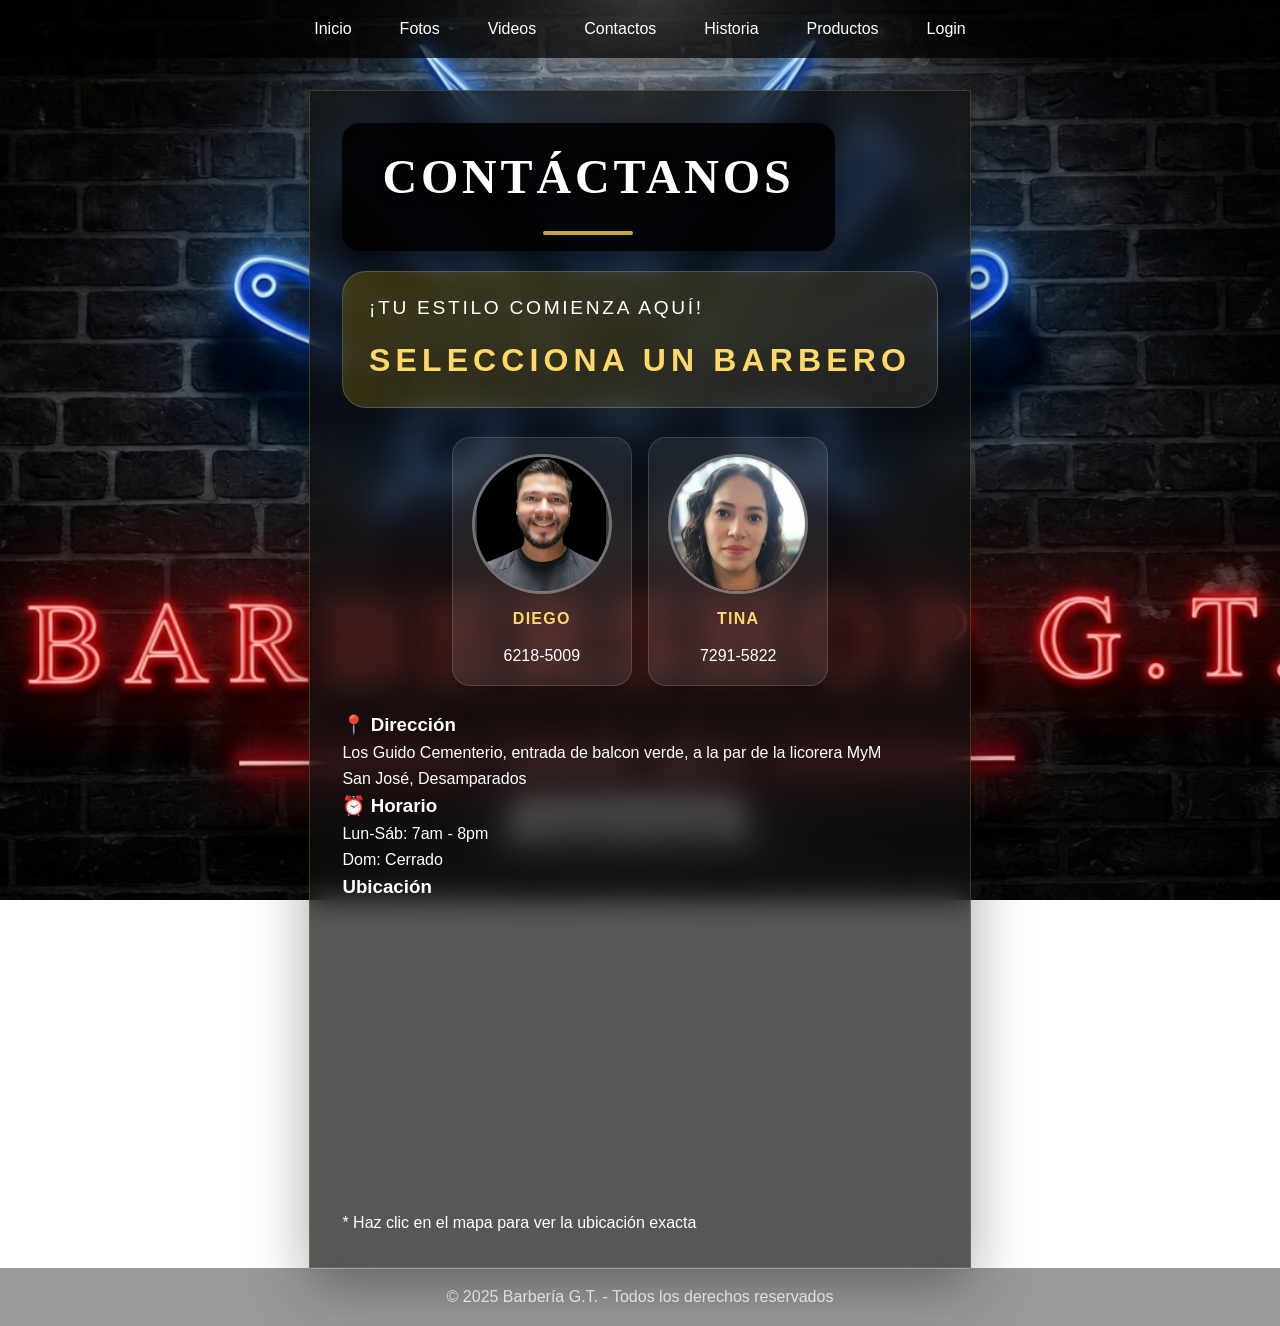
<file: contactos.html>
<!DOCTYPE html>
<html lang="es">
<head>
    <meta charset="UTF-8">
    <meta name="viewport" content="width=device-width, initial-scale=1.0">
    <title>Contactos - Barbería G.T.</title>
    <link rel="stylesheet" href="css/estilo.css">
</head>
<body>
    <header>
        
        <nav>
            <ul>
                <li><a href="index.html">Inicio</a></li>
                <li><a href="fotos.html">Fotos</a></li>
                <li><a href="videos.html">Videos</a></li>
                <li><a href="contactos.html">Contactos</a></li>
                <li><a href="historia.html">Historia</a></li>
                <li><a href="products.html">Productos</a></li>
                <li><a href="login.html">Login</a></li>
            </ul>
        </nav>
    </header>

    <main class="contacto-main">
        <h2>Contáctanos</h2>
        <div class="contacto-cta">
            <p class="contacto-cta-intro">¡Tu estilo comienza aquí!</p>
            <p class="contacto-cta-main">Selecciona un barbero</p>
        </div>
        
        <!-- Aquí irá el contenido de contactos -->
        
        <div class="contactos-mapa">
    <div class="info-contacto">
        <div class="contacto-avatar-row">
            <a class="contacto-avatar-link" href="https://wa.me/50662185009?text=Hola%20quiero%20agendar%20una%20cita" target="_blank" rel="noopener noreferrer">
                <img class="contacto-avatar" src="img/Diego.jpeg" alt="Diego G.T.">
                <span class="contacto-avatar-name">Diego </span>
                <span class="contacto-avatar-phone">6218-5009</span>
            </a>
            <a class="contacto-avatar-link" href="https://wa.me/50672915822?text=Hola%20quiero%20agendar%20una%20cita" target="_blank" rel="noopener noreferrer">
                <img class="contacto-avatar" src="img/TINA.jpeg" alt="Tina">
                <span class="contacto-avatar-name">Tina </span>
                <span class="contacto-avatar-phone">7291-5822</span>
            </a>
        </div>

        <h3>📍 Dirección</h3>
        <p> Los Guido Cementerio, entrada de balcon verde, a la par de la licorera MyM <br>San José, Desamparados</p>
        
        <h3>⏰ Horario</h3>
        <p>Lun-Sáb: 7am - 8pm<br>Dom: Cerrado</p>
        
    </div>
    
    <div class="mapa">
        <h3>Ubicación</h3>
        <iframe 
            src="https://www.google.com/maps/embed?pb=!1m18!1m12!1m3!1d982.6934989391569!2d-84.05678523631497!3d9.86931915252434!2m3!1f0!2f0!3f0!3m2!1i1024!2i768!4f13.1!3m3!1m2!1s0x8fa0e3d996be7219%3A0xb4f8c264a97f2c55!2sBarber%C3%ADa%20G.T.!5e0!3m2!1ses!2scr!4v1777473068603!5m2!1ses!2scr" 
            width="100%" 
            height="300" 
            style="border:0;" 
            allowfullscreen="" 
            loading="lazy">
        </iframe>
        <p class="mapa-nota">* Haz clic en el mapa para ver la ubicación exacta</p>
    </div>

   

</div>
    </main>

    <footer>
        <p>&copy; 2025 Barbería G.T. - Todos los derechos reservados</p>
    </footer>
</body>
</html>
</file>
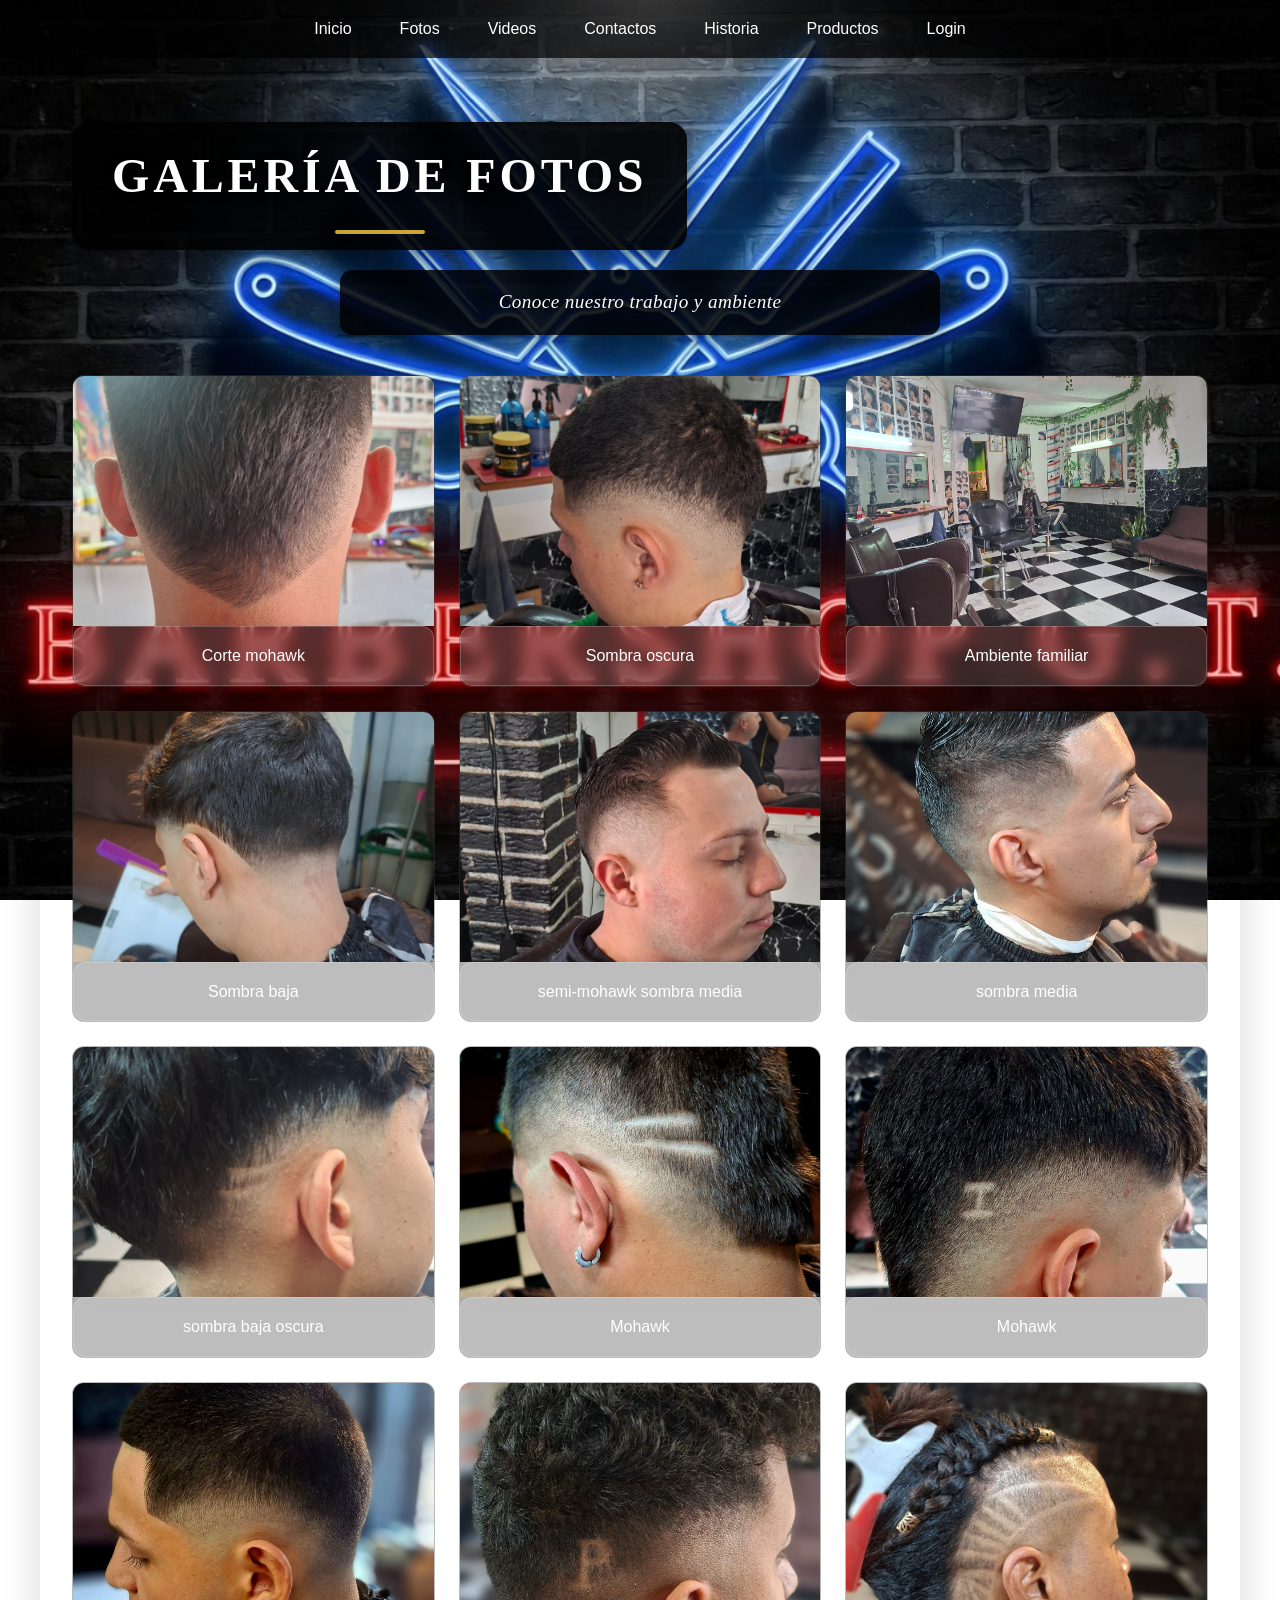
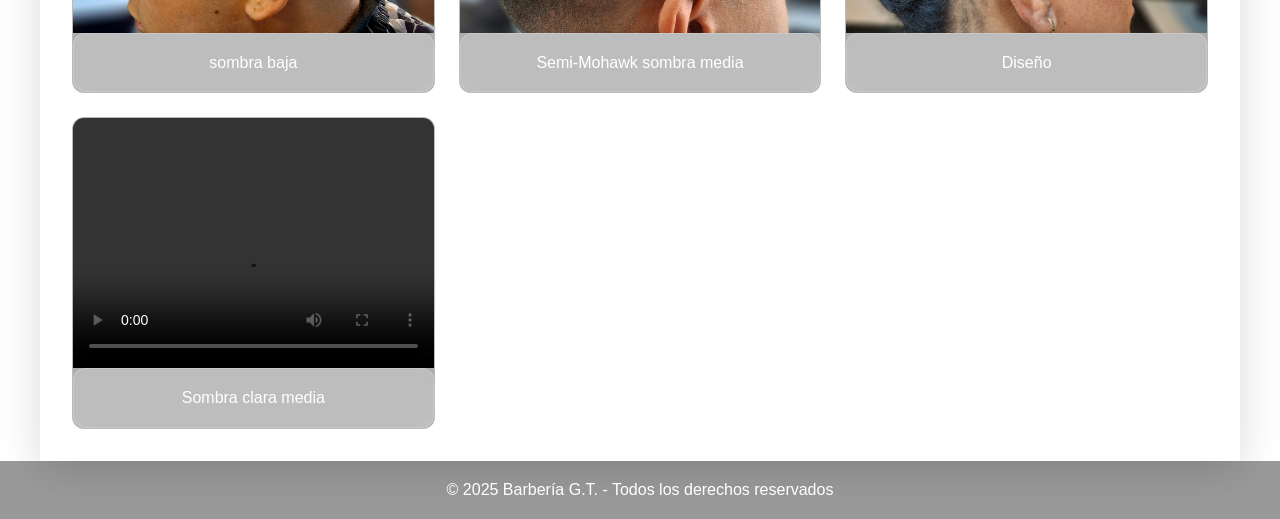
<file: fotos.html>
<!DOCTYPE html>
<html lang="es">
<head>
    <meta charset="UTF-8">
    <meta name="viewport" content="width=device-width, initial-scale=1.0">
    <title>Galería - Barbería G.T.</title>
    <link rel="stylesheet" href="css/estilo.css">
</head>
<body>
    <header>
         
        <nav>
            <ul>
                 <li><a href="index.html">Inicio</a></li>
                <li><a href="fotos.html">Fotos</a></li>
                <li><a href="videos.html">Videos</a></li>
                <li><a href="contactos.html">Contactos</a></li>
                <li><a href="historia.html">Historia</a></li>
                <li><a href="products.html">Productos</a></li>
                <li><a href="login.html">Login</a></li>
            </ul>
        </nav>
    </header>

    <main>
        <h2>Galería de Fotos</h2>
        <p>Conoce nuestro trabajo y ambiente</p>
        
        <!-- Aquí irá la galería -->
         <div class="galeria">
    <div class="item-galeria">
        <img src="img/corte1.jpeg" alt="corte mohawk">
        <p>Corte mohawk</p>
    </div>
    
    <div class="item-galeria">
        <img src="img/corte2.jpeg" alt="sombra oscura">
        <p>Sombra oscura</p>
    </div>
    
    <div class="item-galeria">
        <img src="img/local.jpeg" alt="Nuestro local">
        <p>Ambiente familiar</p>
    </div>
    
    <div class="item-galeria">
        <img src="img/corte3.jpeg" alt="sombra baja">
        <p>Sombra baja</p>
    </div>

     <div class="item-galeria">
        <img src="img/corte4.jpeg" alt="semi-mohawk sombra media">
        <p>semi-mohawk sombra media</p>
    </div>
    
    <div class="item-galeria">
        <img src="img/corte5.jpeg" alt="sombra media">
        <p>sombra media</p>
    </div>
    
      <div class="item-galeria">
        <img src="img/corte6.jpeg" alt="sombra baja oscura">
        <p>sombra baja oscura</p>
    </div>
     <div class="item-galeria">
        <img src="img/corte7.jpeg" alt="Mohawk">
        <p>Mohawk</p>
    </div>
    <div class="item-galeria">
        <img src="img/corte8.jpeg" alt="Mohawk">
        <p>Mohawk</p>
    </div>
    <div class="item-galeria">
        <img src="img/corte9.jpeg" alt="sombra baja ">
        <p>sombra baja</p>
    </div>
    <div class="item-galeria">
        <img src="img/corte10.jpeg" alt="Semi-Mohawk sombra media">
        <p>Semi-Mohawk sombra media</p>
    </div>
    <div class="item-galeria">
        <img src="img/corte11.jpeg" alt="Diseño">
        <p>Diseño</p>
    </div>
    <div class="item-galeria">
        <video class="galeria-video" src="img/videoCorte1.mp4" controls preload="metadata"></video>
        <p>Sombra clara media </p>
    </div>
   
   
</div>
        
    </main>


    <footer>
        <p>&copy; 2025 Barbería G.T. - Todos los derechos reservados</p>
    </footer>

    <script>
    const imagenes = document.querySelectorAll('.item-galeria img');
    imagenes.forEach((img, index) => {
        img.addEventListener('click', function() {
            window.open(this.src, '_blank');
        });
    });

    const videos = document.querySelectorAll('.item-galeria video');
    videos.forEach((video, index) => {
        video.addEventListener('click', function() {
            window.open(this.src, '_blank');
        });
    });
    </script>

</body>
</html>
</file>
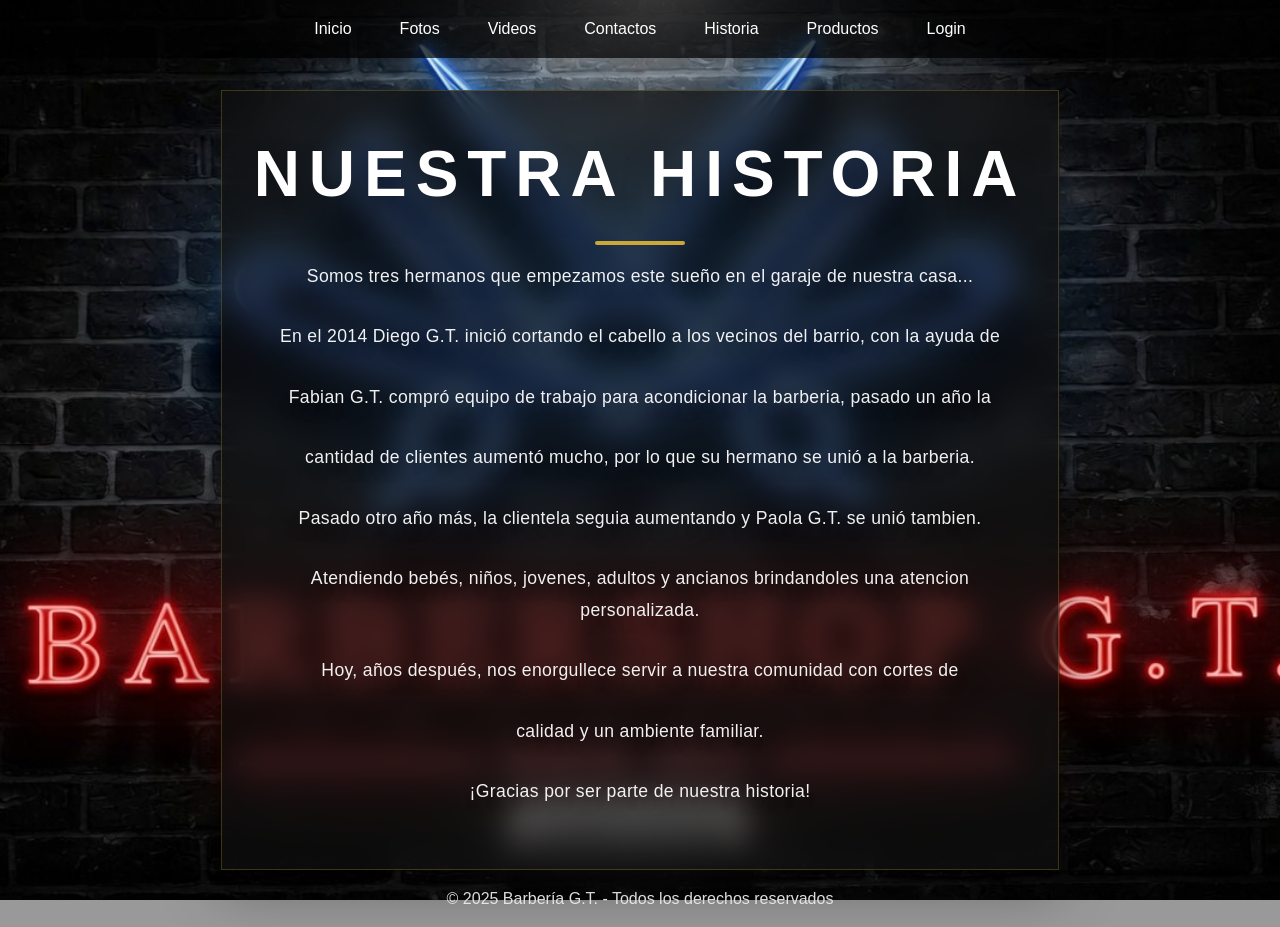
<file: historia.html>
<!DOCTYPE html>
<html lang="es">
<head>
    <meta charset="UTF-8">
    <title>Nuestra Historia - Barbería G.T.</title>
    <link rel="stylesheet" href="css/estilo.css">
</head>
<body>
    <header>
        <nav>
            <ul>
                <li><a href="index.html">Inicio</a></li>
                <li><a href="fotos.html">Fotos</a></li>
                <li><a href="videos.html">Videos</a></li>
                <li><a href="contactos.html">Contactos</a></li>
                <li><a href="historia.html">Historia</a></li>
                <li><a href="products.html">Productos</a></li>                <li><a href="login.html">Login</a></li>            </ul>
        </nav>
    </header>
    
    <main class="historia-main historia-panel">
        <h2>Nuestra Historia</h2>
        <p>Somos tres hermanos que empezamos este sueño en el garaje de nuestra casa...</p>
        <p>En el 2014 Diego G.T. inició cortando el cabello a los vecinos del barrio, con la ayuda de </p>
        <p>Fabian G.T. compró equipo de trabajo para acondicionar la barberia, pasado un año la </p>
        <p>cantidad de clientes aumentó mucho, por lo que su hermano se unió a la barberia.</p> 
        <p>Pasado otro año más, la clientela seguia aumentando y Paola G.T. se unió tambien.</p>
        <p>Atendiendo bebés, niños, jovenes, adultos y ancianos brindandoles una atencion personalizada.</p>
        <p>Hoy, años después, nos enorgullece servir a nuestra comunidad con cortes de </p>
        <p>calidad y un ambiente familiar. </p>
        <p class="texto-destacado">¡Gracias por ser parte de nuestra historia!</p>
    </main>
    
    <footer>
        <p>&copy; 2025 Barbería G.T. - Todos los derechos reservados</p>
    </footer>
</body>
</html>
</file>
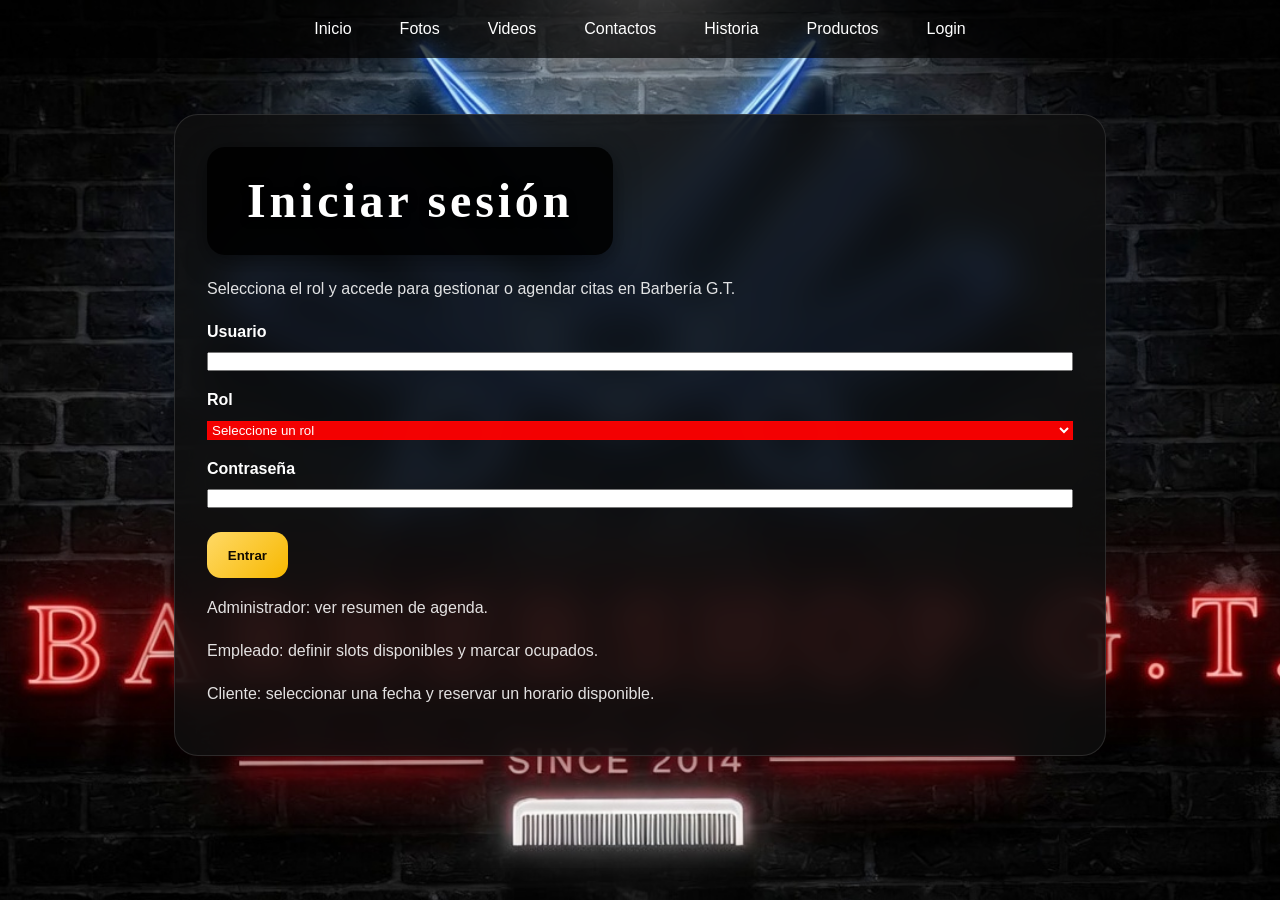
<file: login.html>
<!DOCTYPE html>
<html lang="es">
<head>
    <meta charset="UTF-8">
    <meta name="viewport" content="width=device-width, initial-scale=1.0">
    <title>Login - Barbería G.T.</title>
    <link rel="stylesheet" href="css/estilo.css">
</head>
<body>
    <header>
        <nav>
            <ul>
                <li><a href="index.html">Inicio</a></li>
                <li><a href="fotos.html">Fotos</a></li>
                <li><a href="videos.html">Videos</a></li>
                <li><a href="contactos.html">Contactos</a></li>
                <li><a href="historia.html">Historia</a></li>
                <li><a href="products.html">Productos</a></li>
                <li><a href="login.html">Login</a></li>
            </ul>
        </nav>
    </header>

    <main class="auth-main">
        <div class="auth-card">
            <h2>Iniciar sesión</h2>
            <p>Selecciona el rol y accede para gestionar o agendar citas en Barbería G.T.</p>

            <form id="loginForm">
                <div class="input-group">
                    <label for="username">Usuario</label>
                    <input id="username" name="username" type="text" placeholder="ej. admin" required>
                </div>

                <div class="input-group">
                    <label for="role">Rol</label>
                    <select id="role" name="role" required>
                        <option value="">Seleccione un rol</option>
                        <option value="administrator">Administrador</option>
                        <option value="employee">Empleado</option>
                        <option value="client">Cliente</option>
                    </select>
                </div>

                <div class="input-group">
                    <label for="password">Contraseña</label>
                    <input id="password" name="password" type="password" placeholder="Tu contraseña">
                </div>

                <div class="form-actions">
                    <button type="submit" class="primary">Entrar</button>
                </div>
            </form>

            <div class="auth-note">
                <p>Administrador: ver resumen de agenda.</p>
                <p>Empleado: definir slots disponibles y marcar ocupados.</p>
                <p>Cliente: seleccionar una fecha y reservar un horario disponible.</p>
            </div>
        </div>
    </main>

    <script src="js/app.js"></script>
</body>
</html>
</file>
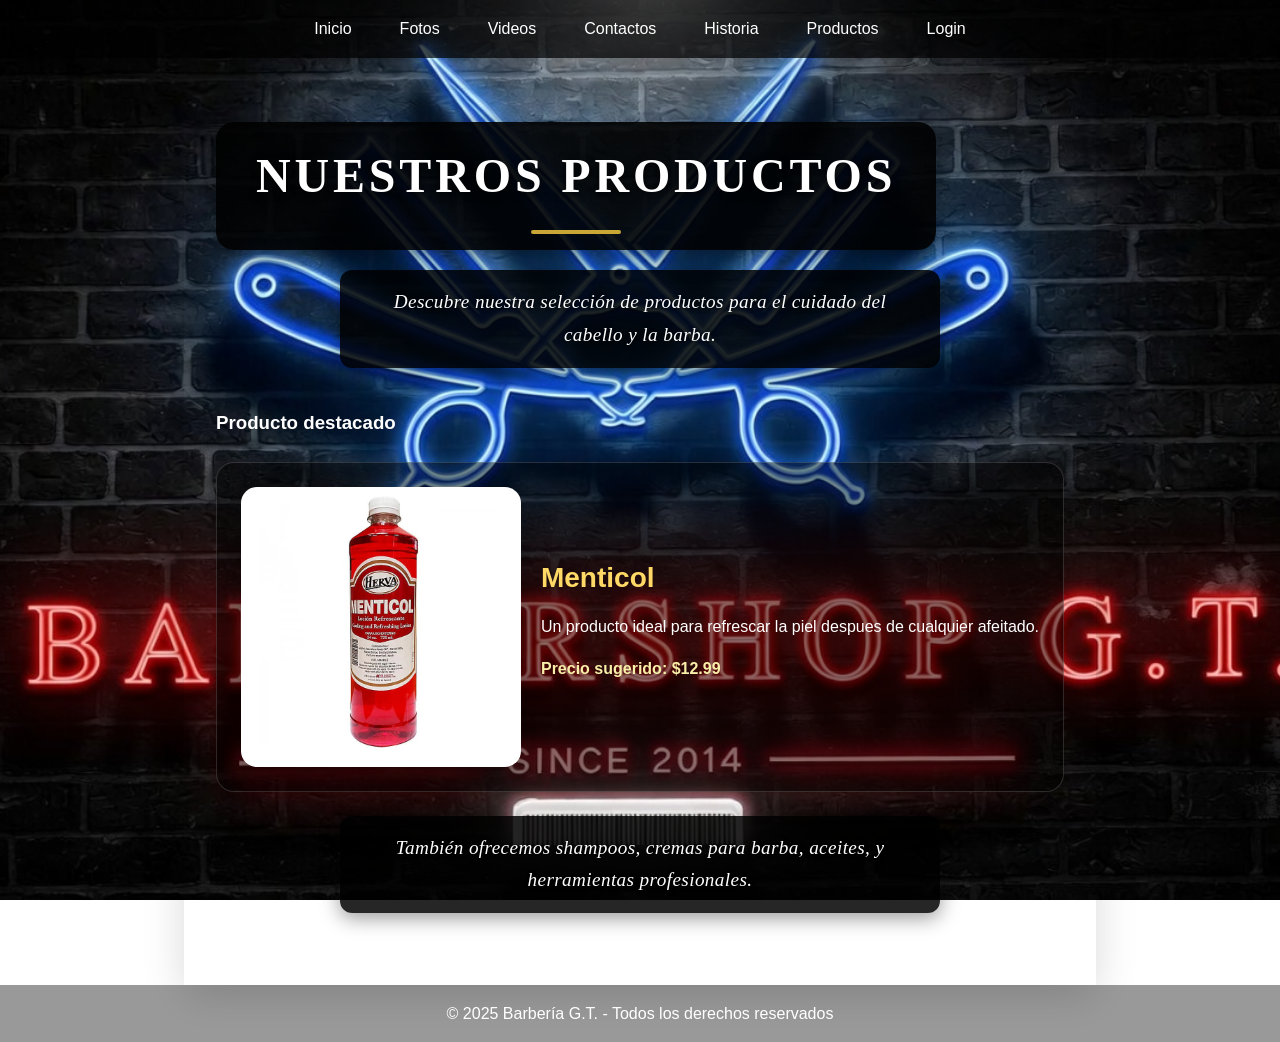
<file: products.html>
<!DOCTYPE html>
<html lang="es">
<head>
    <meta charset="UTF-8">
    <meta name="viewport" content="width=device-width, initial-scale=1.0">
    <title>Productos - Barbería G.T.</title>
    <link rel="stylesheet" href="css/estilo.css">
</head>
<body>
    <header>
        <nav>
            <ul>
                <li><a href="index.html">Inicio</a></li>
                <li><a href="fotos.html">Fotos</a></li>
                <li><a href="videos.html">Videos</a></li>
                <li><a href="contactos.html">Contactos</a></li>
                <li><a href="historia.html">Historia</a></li>
                <li><a href="products.html">Productos</a></li>
                <li><a href="login.html">Login</a></li>
            </ul>
        </nav>
    </header>

    <main class="productos-main">
        <h2>Nuestros Productos</h2>
        <p>Descubre nuestra selección de productos para el cuidado del cabello y la barba.</p>

        <section class="producto-destacado">
            <h3>Producto destacado</h3>
            <div class="producto-card">
                <img src="img/menticol.jpg" alt="Menticol - Cuidado profesional para barba" />
                <div class="producto-info">
                    <h4>Menticol</h4>
                    <p>Un producto ideal para refrescar la piel despues de cualquier afeitado.</p>
                    <p class="precio">Precio sugerido: $12.99</p>
                </div>
            </div>
        </section>

        <p>También ofrecemos shampoos, cremas para barba, aceites, y herramientas profesionales.</p>
    </main>

    <footer>
        <p>&copy; 2025 Barbería G.T. - Todos los derechos reservados</p>
    </footer>
</body>
</html>
</file>
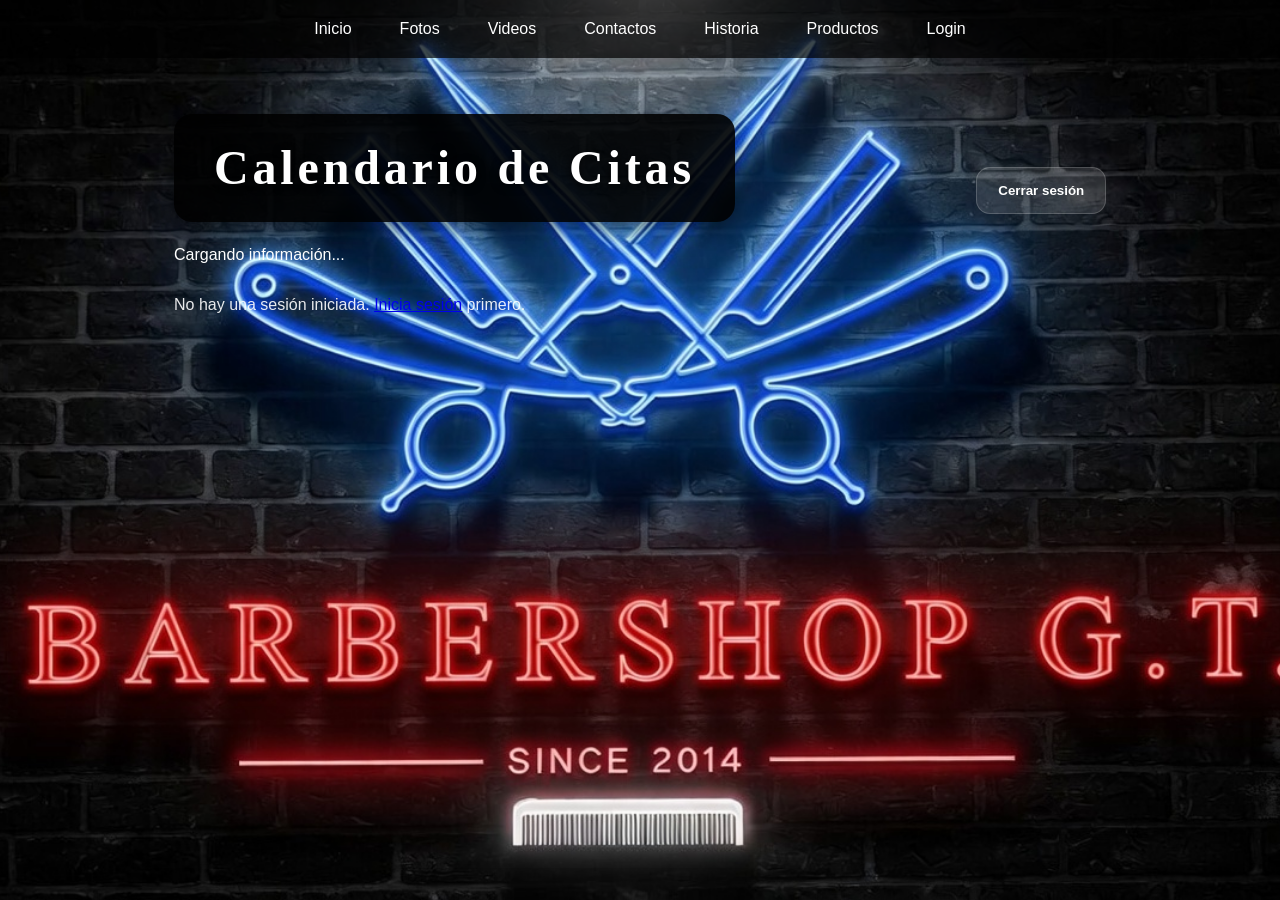
<file: schedule.html>
<!DOCTYPE html>
<html lang="es">
<head>
    <meta charset="UTF-8">
    <meta name="viewport" content="width=device-width, initial-scale=1.0">
    <title>Agenda de Citas - Barbería G.T.</title>
    <link rel="stylesheet" href="css/estilo.css">
</head>
<body>
    <header>
        <nav>
            <ul>
                <li><a href="index.html">Inicio</a></li>
                <li><a href="fotos.html">Fotos</a></li>
                <li><a href="videos.html">Videos</a></li>
                <li><a href="contactos.html">Contactos</a></li>
                <li><a href="historia.html">Historia</a></li>
                <li><a href="products.html">Productos</a></li>
                <li><a href="login.html">Login</a></li>
            </ul>
        </nav>
    </header>

    <main class="schedule-main">
        <div class="schedule-header">
            <div>
                <h2>Calendario de Citas</h2>
                <p id="welcomeText">Cargando información...</p>
            </div>
            <button id="logoutButton" class="secondary">Cerrar sesión</button>
        </div>

        <div id="noSession" class="info-panel hidden">
            <p>No hay una sesión iniciada. <a href="login.html">Inicia sesión</a> primero.</p>
        </div>

        <section id="adminPanel" class="role-panel hidden card">
            <h3>Panel de administrador</h3>
            <div class="summary-grid">
                <div class="summary-card">
                    <span class="summary-value" id="adminDatesCount">0</span>
                    <span class="summary-label">Fechas registradas</span>
                </div>
                <div class="summary-card">
                    <span class="summary-value" id="adminAvailableCount">0</span>
                    <span class="summary-label">Slots disponibles</span>
                </div>
                <div class="summary-card">
                    <span class="summary-value" id="adminOccupiedCount">0</span>
                    <span class="summary-label">Slots ocupados</span>
                </div>
            </div>
            <div class="admin-table-container">
                <h4>Detalles por fecha</h4>
                <div id="adminDateList" class="admin-list"></div>
            </div>
            <div class="form-actions">
                <button id="adminReset" class="secondary">Limpiar agenda</button>
            </div>
        </section>

        <section id="employeePanel" class="role-panel hidden card">
            <h3>Control de disponibilidad</h3>
            <div class="input-inline">
                <label for="employeeDate">Selecciona fecha</label>
                <input id="employeeDate" type="date">
            </div>
            <div id="employeeSlots" class="slot-grid"></div>
            <p class="small-text">Haz clic en un horario para alternar entre disponible y ocupado.</p>
        </section>

        <section id="clientPanel" class="role-panel hidden card">
            <h3>Agenda tu cita</h3>
            <div class="input-inline">
                <label for="clientDate">Selecciona fecha</label>
                <input id="clientDate" type="date">
            </div>
            <div id="clientSlots" class="slot-grid"></div>
            <p class="small-text">Solo se muestran los horarios que el empleado marcó como disponibles.</p>
        </section>
    </main>

    <script src="js/app.js"></script>
</body>
</html>
</file>
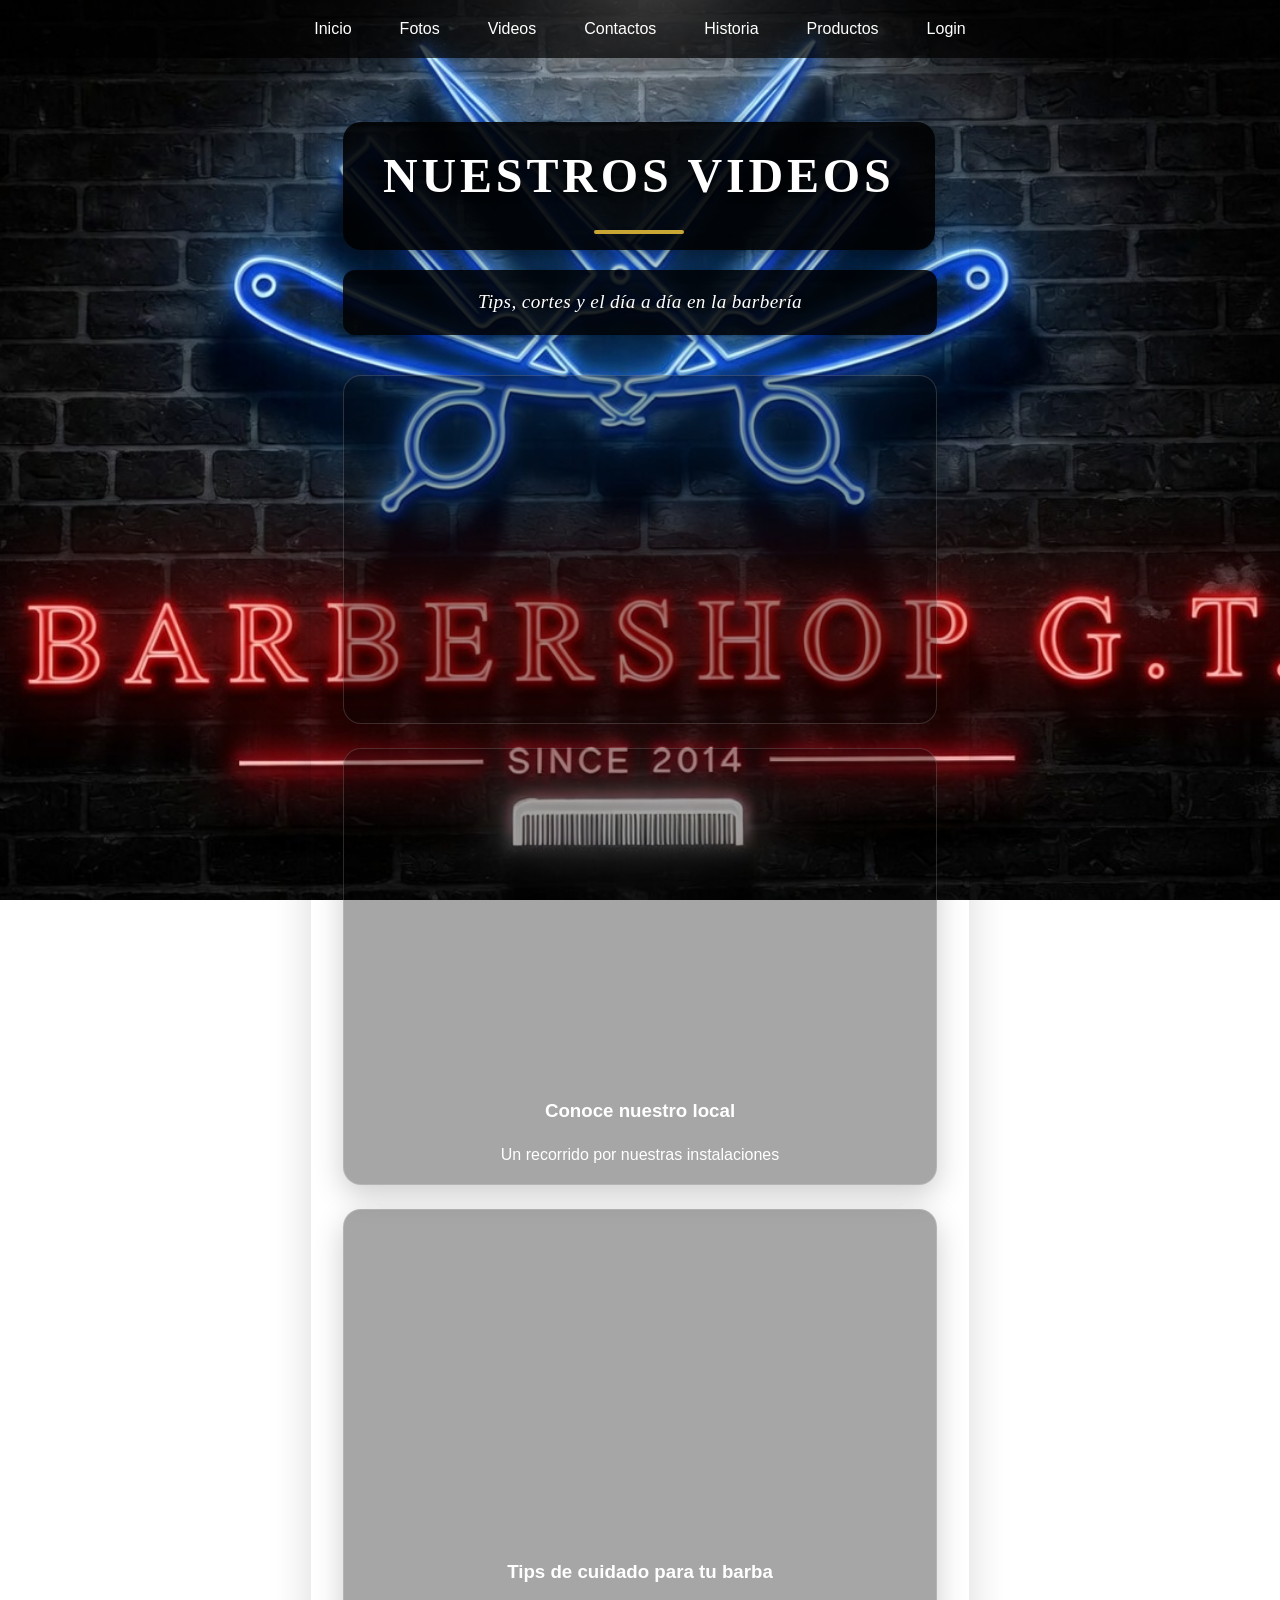
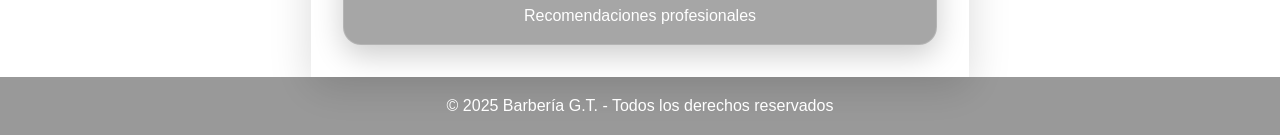
<file: videos.html>
<!DOCTYPE html>
<html lang="es">
<head>
    <meta charset="UTF-8">
    <meta name="viewport" content="width=device-width, initial-scale=1.0">
    <title>Videos - Barbería G.T.</title>
    <link rel="stylesheet" href="css/estilo.css">
</head>
<body>
    <header>
        
        <nav>
            <ul>
                <li><a href="index.html">Inicio</a></li>
                <li><a href="fotos.html">Fotos</a></li>
                <li><a href="videos.html">Videos</a></li>
                <li><a href="contactos.html">Contactos</a></li>
                <li><a href="historia.html">Historia</a></li>
                <li><a href="products.html">Productos</a></li>
                <li><a href="login.html">Login</a></li>
            </ul>
        </nav>
    </header>

    <main>
        <h2>Nuestros Videos</h2>
        <p>Tips, cortes y el día a día en la barbería</p>
        
        <!-- Aquí irán los videos -->
         <div class="galeria-videos">
    <!-- Video 1: -->
    <div class="item-video">
        <iframe 
            width="560" 
            height="315" 
            src="https://youtube.com/embed/rpOoyaMOY5Q?feature=share"
            title="Video de barbería"
            frameborder="0" 
            allow="accelerometer; autoplay; clipboard-write; encrypted-media; gyroscope; picture-in-picture" 
            allowfullscreen>
        </iframe>
    </div>

    <!-- Video 2: Tour por el local -->
    <div class="item-video">
        <iframe 
            width="560" 
            height="315" 
            src="https://www.youtube.com/embed/dQw4w9WgXcQ" 
            title="Tour por la barbería"
            frameborder="0" 
            allow="accelerometer; autoplay; clipboard-write; encrypted-media; gyroscope; picture-in-picture" 
            allowfullscreen>
        </iframe>
        <h3>Conoce nuestro local</h3>
        <p>Un recorrido por nuestras instalaciones</p>
    </div>

    <!-- Video 3: Tips de cuidado -->
    <div class="item-video">
        <iframe 
            width="560" 
            height="315" 
            src="https://www.youtube.com/embed/dQw4w9WgXcQ" 
            title="Tips para tu barba"
            frameborder="0" 
            allow="accelerometer; autoplay; clipboard-write; encrypted-media; gyroscope; picture-in-picture" 
            allowfullscreen>
        </iframe>
        <h3>Tips de cuidado para tu barba</h3>
        <p>Recomendaciones profesionales</p>
    </div>
</div>
        
    </main>

    <footer>
        <p>&copy; 2025 Barbería G.T. - Todos los derechos reservados</p>
    </footer>

    <script>
    const items = document.querySelectorAll('.item-video');
    items.forEach(item => {
        item.addEventListener('mouseenter', function() {
            const iframe = this.querySelector('iframe');
            const src = iframe.src;
            const id = src.split('/embed/')[1].split('?')[0];
            window.open(`https://youtube.com/watch?v=${id}`, '_blank');
        });
    });
    </script>
</body>
</html>
</file>
<file: css/estilo.css>
/* BARBERÍA G.T. - MINIMAL CSS FOR TESTING */

* {
    margin: 0;
    padding: 0;
    box-sizing: border-box;
}

html, body {
    min-height: 100%;
}

body {
    display: flex;
    flex-direction: column;
    font-family: 'Segoe UI', Tahoma, Geneva, Verdana, sans-serif;
    line-height: 1.6;
    color: #fff;
    min-height: 100vh;
    background-image: url('../img/rotulo3.jpg');
    background-size: cover;
    background-position: center;
    background-repeat: no-repeat;
    background-attachment: fixed;
}

header {
    background: rgba(0, 0, 0, 0.7);
    color: white;
    padding: 1rem;
    text-align: center;
}

nav ul {
    list-style: none;
    display: flex;
    justify-content: center;
    gap: 1rem;
    flex-wrap: wrap;
}

nav a {
    color: white;
    text-decoration: none;
    padding: 0.5rem 1rem;
}

nav a:hover {
    background: #666;
}

main {
    flex: 1;
    max-width: 1200px;
    margin: 2rem auto 0 auto;
    padding: 2rem;
    background: transparent;
    box-shadow: 0 10px 40px rgba(0, 0, 0, 0.15);
}

.contacto-main,
.historia-main,
.historia-panel {
    background: rgba(16, 16, 16, 0.7);
    border: 1px solid rgba(212, 175, 55, 0.25);
    box-shadow: 0 18px 55px rgba(0, 0, 0, 0.35);
    backdrop-filter: blur(14px);
}

.contacto-avatar-row {
    display: flex;
    gap: 1rem;
    flex-wrap: wrap;
    justify-content: center;
    margin-bottom: 1.5rem;
}

.contacto-avatar-link {
    display: inline-flex;
    flex-direction: column;
    align-items: center;
    gap: 0.75rem;
    text-decoration: none;
    color: #fff;
    background: rgba(255, 255, 255, 0.08);
    border: 1px solid rgba(255, 255, 255, 0.15);
    padding: 1rem 1.2rem;
    border-radius: 18px;
    box-shadow: 0 10px 25px rgba(0, 0, 0, 0.2);
    transition: transform 0.2s ease, background 0.2s ease, border-color 0.2s ease;
}

.contacto-avatar-link:hover {
    transform: translateY(-3px);
    background: rgba(255, 255, 255, 0.14);
    border-color: rgba(212, 175, 55, 0.4);
}

.contacto-avatar {
    width: 140px;
    height: 140px;
    object-fit: contain;
    background: rgba(255, 255, 255, 0.08);
    border-radius: 999px;
    border: 3px solid rgba(255, 255, 255, 0.3);
}

.contacto-avatar-name {
    display: block;
    font-size: 1rem;
    font-weight: 700;
    letter-spacing: 0.08em;
    text-transform: uppercase;
    color: #ffd966;
}

main > h2 {
    font-family: 'Segoe UI', Tahoma, Geneva, Verdana, sans-serif;
    font-size: clamp(2.8rem, 5vw, 4rem);
    letter-spacing: 0.14em;
    text-transform: uppercase;
    margin-bottom: 0.5rem;
    color: #fff;
    text-align: center;
    text-shadow: 0 16px 30px rgba(0, 0, 0, 0.35);
}

main > h2::after {
    content: '';
    display: block;
    width: 90px;
    height: 4px;
    margin: 1rem auto 0;
    border-radius: 999px;
    background: rgba(212, 175, 55, 0.95);
}

main > p {
    font-size: 1.1rem;
    max-width: 760px;
    margin: 1rem auto 1.8rem auto;
    color: rgba(255, 255, 255, 0.94);
    line-height: 1.8;
    letter-spacing: 0.02em;
    text-align: center;
    text-shadow: 0 10px 20px rgba(0, 0, 0, 0.15);
}

.contacto-cta {
    max-width: 720px;
    margin: 0 auto 1.8rem auto;
    padding: 1.3rem 1.6rem;
    border: 1px solid rgba(255, 255, 255, 0.18);
    border-radius: 24px;
    background: linear-gradient(135deg, rgba(255, 211, 0, 0.18), rgba(255, 255, 255, 0.08));
    box-shadow: 0 18px 40px rgba(0, 0, 0, 0.28);
    backdrop-filter: blur(10px);
}

.contacto-cta-intro {
    font-size: 1.2rem;
    color: #fff;
    margin-bottom: 0.7rem;
    text-transform: uppercase;
    letter-spacing: 0.14em;
}

.contacto-cta-main {
    font-size: 2rem;
    font-weight: 800;
    color: #ffd966;
    text-transform: uppercase;
    letter-spacing: 0.16em;
    text-align: center;
    text-shadow: 0 16px 25px rgba(0, 0, 0, 0.32);
    margin: 0;
}

.page-content {
    flex: 1;
}

footer {
    background: rgba(0, 0, 0, 0.4);
    color: white;
    text-align: center;
    padding: 1rem;
}


/* ===== GALLERY ===== */
.galeria {
    display: grid;
    grid-template-columns: repeat(3, 1fr);
    gap: 1.5rem;
    margin-top: 2rem;
}

.item-galeria {
    background: rgba(0, 0, 0, 0.3);
    border: 1px solid rgba(255, 255, 255, 0.1);
    overflow: hidden;
    border-radius: 12px;
}

.item-galeria img {
    width: 100%;
    height: 250px;
    object-fit: cover;
    display: block;
}

.item-galeria .galeria-video {
    width: 100%;
    height: 250px;
    object-fit: cover;
    display: block;
}

.item-galeria p {
    padding: 1rem;
    text-align: center;
    margin: 0;
    background: rgba(255, 255, 255, 0.15);
    backdrop-filter: blur(8px);
    border: 1px solid rgba(255, 255, 255, 0.2);
    border-radius: 12px;
    box-shadow: 0 6px 20px rgba(0, 0, 0, 0.15);
    color: #fff;
    font-weight: 500;
}

.galeria-videos {
    display: flex;
    flex-direction: column;
    gap: 1.5rem;
    margin-top: 2rem;
    align-items: center;
}

.item-video {
    width: 100%;
    max-width: 900px;
    background: rgba(0, 0, 0, 0.35);
    border: 1px solid rgba(255, 255, 255, 0.16);
    border-radius: 18px;
    padding: 1rem;
    box-shadow: 0 10px 30px rgba(0, 0, 0, 0.2);
    display: flex;
    flex-direction: column;
    align-items: center;
    gap: 1rem;
}

.item-video iframe {
    width: 100%;
    max-width: 100%;
    aspect-ratio: 16 / 9;
    border: none;
    border-radius: 14px;
}

.item-video h3,
.item-video p {
    width: 100%;
    text-align: center;
}

@media (max-width: 1024px) {
    .galeria {
        grid-template-columns: repeat(2, 1fr);
    }
}

@media (max-width: 768px) {
    .galeria {
        grid-template-columns: 1fr;
    }
}

main {
    animation: fadeInUp 0.8s ease-out;
}

/* FIXED: Intro texts (fotos/videos h2+p) high contrast bg/shadow - non-historia */
main h2:not(.historia-main h2) {
    background: rgba(0,0,0,0.9);
    color: #fff;
    padding: 1rem 2.5rem;
    border-radius: 18px;
    text-align: center;
    font-size: clamp(1.8rem, 5vw, 3rem); /* SMALLER: Per user request */
    margin: 0 auto 1.25rem;
    text-shadow: 0 2px 8px rgba(0,0,0,0.9);
    box-shadow: 0 6px 25px rgba(0,0,0,0.5);
    display: inline-block;
    font-weight: 800;
    letter-spacing: 0.08em;
    font-family: 'Georgia', serif; /* NICER font */
}

.producto-card {
    display: flex;
    flex-wrap: wrap;
    align-items: center;
    justify-content: center;
    gap: 1.25rem;
    margin: 1.5rem auto;
    padding: 1.5rem;
    background: rgba(0, 0, 0, 0.45);
    border: 1px solid rgba(255, 255, 255, 0.15);
    border-radius: 18px;
}

.producto-card img {
    width: 280px;
    max-width: 100%;
    height: auto;
    display: block;
    border-radius: 16px;
    box-shadow: 0 10px 30px rgba(0, 0, 0, 0.3);
}

.producto-info {
    max-width: 520px;
}

.producto-info h4 {
    margin-bottom: 0.75rem;
    font-size: 1.75rem;
    color: #ffd966;
}

.producto-info p {
    margin-bottom: 0.9rem;
    line-height: 1.75;
}

.producto-info .precio {
    font-weight: 700;
    color: #f8f0a8;
}

main > p:not(.historia-main p):not(.item-video p):not(.mapa-nota):not(.info-contacto p) {
    background: rgba(0,0,0,0.85);
    color: #fff;
    padding: 1rem 2rem;
    border-radius: 12px;
    text-align: center;
    font-size: 1.2rem; /* Slightly smaller */
    margin: 0 auto 2.5rem;
    max-width: 600px;
    text-shadow: 1px 1px 4px rgba(0,0,0,0.9);
    box-shadow: 0 5px 20px rgba(0,0,0,0.4);
    line-height: 1.7;
    font-family: 'Georgia', serif; /* NICER matching font */
    font-style: italic;
}


/* Additional responsive */
@media (max-width: 768px) {
    main {
        margin: 1rem;
        padding: 1.5rem;
    }
    
    .historia-main {
        padding: 2rem 1.5rem;
    }
    
    .item-galeria img, .item-video iframe {
        height: 220px;
    }
}


@media (max-width: 480px) {
    nav ul {
        gap: 0.75rem;
    }
    
    .btn-whatsapp {
        padding: 0.875rem 2rem;
        font-size: 1rem;
    }
}

/* Print styles */
@media print {
    body {
        background: white;
    }
    main {
        box-shadow: none;
    }
}

/* LOGIN & SCHEDULE STYLES */
.auth-main,
.schedule-main {
    flex: 1;
    max-width: 980px;
    width: 100%;
    margin: 2rem auto;
    padding: 1.5rem;
}

.auth-card,
.card {
    background: rgba(15, 15, 15, 0.85);
    border: 1px solid rgba(255, 255, 255, 0.12);
    border-radius: 24px;
    box-shadow: 0 20px 40px rgba(0, 0, 0, 0.35);
    padding: 2rem;
    backdrop-filter: blur(18px);
}

.auth-card h2,
.card h3 {
    color: #ffd966;
    margin-bottom: 0.75rem;
    font-size: clamp(2rem, 2.3vw, 2.5rem);
}

.auth-card p,
.card p,
.small-text {
    color: rgba(255, 255, 255, 0.88);
    line-height: 1.7;
    margin-bottom: 1rem;
}

.input-group,
.input-inline {
    margin-bottom: 1rem;
    display: flex;
    flex-direction: column;
    gap: 0.5rem;
}

.input-inline {
    max-width: 380px;
}

.input-group label,
.input-inline label {
    color: #fff;
    font-weight: 600;
}

..input-group input,
.input-group select,
.input-inline input,
.input-inline select {
    border: 1px solid rgba(255, 255, 255, 0.16);
    border-radius: 14px;
    padding: 0.95rem 1rem;
    background: rgba(255, 255, 255, 0.12);
    color: #fff;
    font-size: 1rem;
}

.input-group select,
.input-inline select {
    background: rgba(255, 0, 0, 0.95);
    color: #fff;
    border-color: rgba(255, 0, 0, 0.8);
}

.input-group option,
.input-inline option {
    background: #ff2b2b;
    color: #111;
}

.input-group input::placeholder {
    color: rgba(255, 255, 255, 0.6);
}

.form-actions {
    margin-top: 1.5rem;
    display: flex;
    justify-content: flex-start;
    gap: 0.75rem;
}

button.primary,
button.secondary,
.slot-item {
    cursor: pointer;
    border: none;
    border-radius: 14px;
    padding: 0.95rem 1.3rem;
    font-weight: 700;
    transition: transform 0.2s ease, background 0.2s ease, box-shadow 0.2s ease;
}

button.primary {
    background: linear-gradient(135deg, #ffd966, #f7b800);
    color: #120b00;
}

button.secondary {
    background: rgba(255, 255, 255, 0.12);
    color: #fff;
    border: 1px solid rgba(255, 255, 255, 0.18);
}

button.primary:hover,
button.secondary:hover,
.slot-item:hover {
    transform: translateY(-2px);
    box-shadow: 0 10px 20px rgba(0, 0, 0, 0.25);
}

.schedule-header {
    display: flex;
    justify-content: space-between;
    align-items: center;
    gap: 1rem;
    margin-bottom: 1.5rem;
}

.role-panel {
    margin-bottom: 1.75rem;
}

.slot-grid {
    display: grid;
    grid-template-columns: repeat(auto-fit, minmax(170px, 1fr));
    gap: 0.9rem;
    margin-top: 1rem;
}

.slot-item {
    background: rgba(255, 255, 255, 0.08);
    color: #fff;
    text-align: left;
    min-height: 64px;
    display: flex;
    align-items: center;
    justify-content: center;
    padding: 0.95rem 1rem;
    font-size: 0.98rem;
    line-height: 1.3;
}

.slot-item.available {
    background: rgba(80, 184, 89, 0.18);
    border: 1px solid rgba(80, 184, 89, 0.45);
}

.slot-item.occupied {
    background: rgba(220, 38, 38, 0.14);
    border: 1px solid rgba(220, 38, 38, 0.42);
}

.hidden {
    display: none !important;
}

.info-panel,
.admin-table-container,
.auth-note {
    margin-top: 1rem;
    color: rgba(255, 255, 255, 0.9);
}

.summary-grid {
    display: grid;
    grid-template-columns: repeat(3, minmax(140px, 1fr));
    gap: 1rem;
    margin: 1rem 0 1.5rem;
}

.summary-card {
    background: rgba(255, 255, 255, 0.08);
    border: 1px solid rgba(255, 255, 255, 0.12);
    border-radius: 18px;
    padding: 1rem;
    display: flex;
    flex-direction: column;
    align-items: center;
    gap: 0.35rem;
}

.summary-value {
    font-size: 2rem;
    color: #ffd966;
}

.summary-label {
    color: #fff;
    font-size: 0.95rem;
}

.admin-list {
    display: grid;
    gap: 0.75rem;
}

.admin-list-item {
    display: flex;
    justify-content: space-between;
    gap: 1rem;
    align-items: center;
    padding: 0.95rem 1rem;
    border-radius: 16px;
    background: rgba(0, 0, 0, 0.28);
    border: 1px solid rgba(255, 255, 255, 0.12);
}

.admin-list-item span {
    font-size: 0.95rem;
    color: rgba(255, 255, 255, 0.82);
}

.empty-message {
    color: rgba(255, 255, 255, 0.75);
    margin: 1rem 0;
}

@media (max-width: 800px) {
    .summary-grid {
        grid-template-columns: 1fr;
    }

    .schedule-header {
        flex-direction: column;
        align-items: stretch;
    }

    .slot-grid {
        grid-template-columns: repeat(auto-fit, minmax(140px, 1fr));
    }
}

@media (max-width: 520px) {
    .auth-main,
    .schedule-main {
        margin: 1rem;
        padding: 1rem;
    }

    .input-inline,
    .input-group {
        width: 100%;
    }
}
</file>
